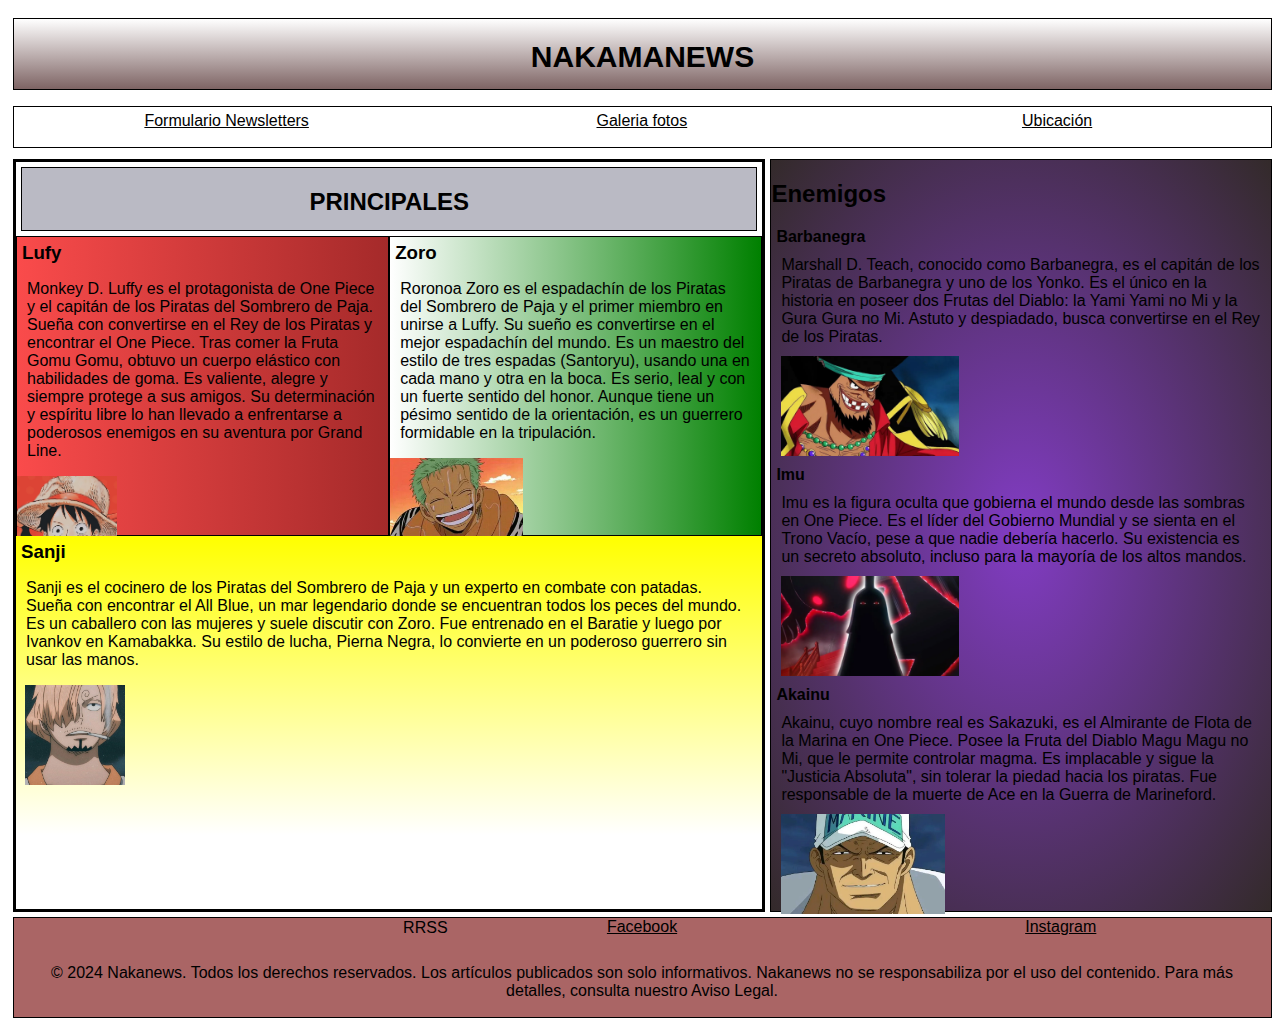
<file: index.html>
<!DOCTYPE html>
<html lang="es">
<head>
    <meta charset="UTF-8">
    <meta name="viewport" content="width=device-width, initial-scale=1.0">
    <link rel="stylesheet" href="./CSS/stilo_main.css">
    <title>Portada</title>
</head>
<body>
    <header>
        <div class="titulo_pagina">
            <h1>NakamaNews</h1>
        </div>
    </header>
    <nav>
        <!-- <div class="personajes">
            <div class="desplegable-personajes">
            <details>
                <summary>Personajes principales</summary>
                <div class="opciones-desplegable-personajes-principales">
                    <a title="lufy" href="#link-lufy">Lufy</a>
                    <a title="zoro" href="#link-zoro">zoro</a>
                    <a title="Sanji" href="#link-sanji">Sanji</a>
                </div>
            </details>
            </div> 
        </div> 
        <div class="enemigos">
            <details>
                <summary>Enemigos</summary>
                <div class="opciones-desplegable-enemigos">
                    <a title="barbanegra" href="#link-barbanegra"> Barbanegra</a>
                    <a title="Imu" href="#link-imu">Imu</a>
                    <a title="Akainu" href="#link-akainu">Akainu</a>
                </div>
            </details> -->
            <!-- todo el codigo anterior lo marco como un comentario , ya que he intentado hacer la página responsive pero me esta dando bastantes problemas a la hora de maquetar la web -->
        </div>
        <div class="formulario">
            <a href="./view/presupuesto.html">Formulario Newsletters</a>
        </div>
        <div class="galeria">
            <a href="./view/galeria.html">Galeria fotos</a>
        </div>
        <div class="ubiacion">
            <a href="./view/ubicacion.html">Ubicación</a>
        </div>
    </nav>
    <article>
        <div class="principales">
            <h2>PRINCIPALES</h2>
        </div>
        <div class="lufy">
            <div>
                <h3 id="link-lufy">Lufy</h3>
            </div>
            <div class="info-lufy">
                <p>Monkey D. Luffy es el protagonista de One Piece y el capitán de los Piratas del Sombrero de Paja. 
                    Sueña con convertirse en el Rey de los Piratas y encontrar el One Piece. Tras comer la Fruta Gomu Gomu, obtuvo un cuerpo 
                    elástico con habilidades de goma. Es valiente, alegre y siempre protege a sus amigos. Su determinación y espíritu libre lo han 
                    llevado a enfrentarse a poderosos enemigos en su aventura por Grand Line.</p>
            </div>
            <div class="foto-lufy">
                <img alt="fotolufy" src="IMAGENES/f29b158699cd084c52d47d1014b3d98f.webp">
            </div>
        </div>
        <div class="zoro">
            <div>
                <h3 id="link-zoro">Zoro</h3>
            </div>
            <div class="info-zoro">
                <p>Roronoa Zoro es el espadachín de los Piratas del Sombrero de Paja y el primer miembro en unirse a Luffy. 
                    Su sueño es convertirse en el mejor espadachín del mundo.
                    Es un maestro del estilo de tres espadas (Santoryu), usando una en cada mano y otra en la boca. 
                    Es serio, leal y con un fuerte sentido del honor. Aunque tiene un pésimo sentido de la orientación, es un guerrero formidable en la tripulación.
                </p>
            </div>
            <div class="foto-zoro">
                <img alt="fotozoro" src="IMAGENES/15fbccc0f4d3d4c3cd9e5b42c149e625.webp">
            </div>
        </div>
        <div class="sanji">
            <div>
                <h3 id="link-sanji">Sanji</h3>
            </div>
            <div class="info-sanji">
                <p>Sanji es el cocinero de los Piratas del Sombrero de Paja y un experto en combate con patadas.
                    Sueña con encontrar el All Blue, un mar legendario donde se encuentran todos los peces del mundo. Es un caballero con las mujeres y suele discutir con Zoro.
                    Fue entrenado en el Baratie y luego por Ivankov en Kamabakka. Su estilo de lucha, Pierna Negra, lo convierte en un poderoso guerrero sin usar las manos.</p>
            </div>
            <div class="foto-sanji">
                <img alt="fotosanji" src="IMAGENES/sanji.webp">
            </div>
        </div>
    </article>
    <aside>
        <div>
            <h2>Enemigos</h2>
        </div>
        <div>
            <h4 id="link-barbanegra">Barbanegra</h4>
        </div>
        <div>
            <p>Marshall D. Teach, conocido como Barbanegra, es el capitán de los Piratas de Barbanegra y uno de los Yonko. 
                Es el único en la historia en poseer dos Frutas del Diablo: la Yami Yami no Mi y la Gura Gura no Mi. 
                Astuto y despiadado, busca convertirse en el Rey de los Piratas.</p>
        </div>
        <div>
            <img alt="fotobarbanegra" src="IMAGENES/barbanegra.webp">
        </div>
        <div>
            <h4 id="link-imu">Imu</h4>
        </div>
        <div>
            <p>Imu es la figura oculta que gobierna el mundo desde las sombras en One Piece.
                Es el líder del Gobierno Mundial y se sienta en el Trono Vacío, pese a que nadie debería hacerlo. 
                Su existencia es un secreto absoluto, incluso para la mayoría de los altos mandos.</p>
        </div>
        <div>
            <img alt="fotoimu" src="IMAGENES/imu.webp">
        </div>
        <div>
            <h4 id="link-akainu">Akainu</h4>
        </div>
        <div>
            <p>Akainu, cuyo nombre real es Sakazuki, es el Almirante de Flota de la Marina en One Piece. Posee la Fruta del Diablo Magu Magu no Mi, que le permite controlar magma. 
                Es implacable y sigue la "Justicia Absoluta", sin tolerar la piedad hacia los piratas. 
                Fue responsable de la muerte de Ace en la Guerra de Marineford.</p>
        </div>
        <div>
            <img alt="fotoakainu" src="IMAGENES/akainu.webp">
        </div>
    </aside>
    <footer>
        <div class="rrss">
            <p>RRSS</p>
        </div>
        <div class="link-face">
            <a title="facebook" href="https://www.facebook.com/?locale=es_ES%2F" target="_blank">Facebook</a>  
        </div>
        <div class="link-insta">
            <a title="instagram" href="https://www.instagram.com/" target="_blank">Instagram</a>
        </div>
        <div class="info-footer">
            <p>© 2024 Nakanews. Todos los derechos reservados. 
                Los artículos publicados son solo informativos. 
                Nakanews no se responsabiliza por el uso del contenido. 
                Para más detalles, consulta nuestro Aviso Legal.</p>
        </div>
    </footer>
</body>
</html>
</file>
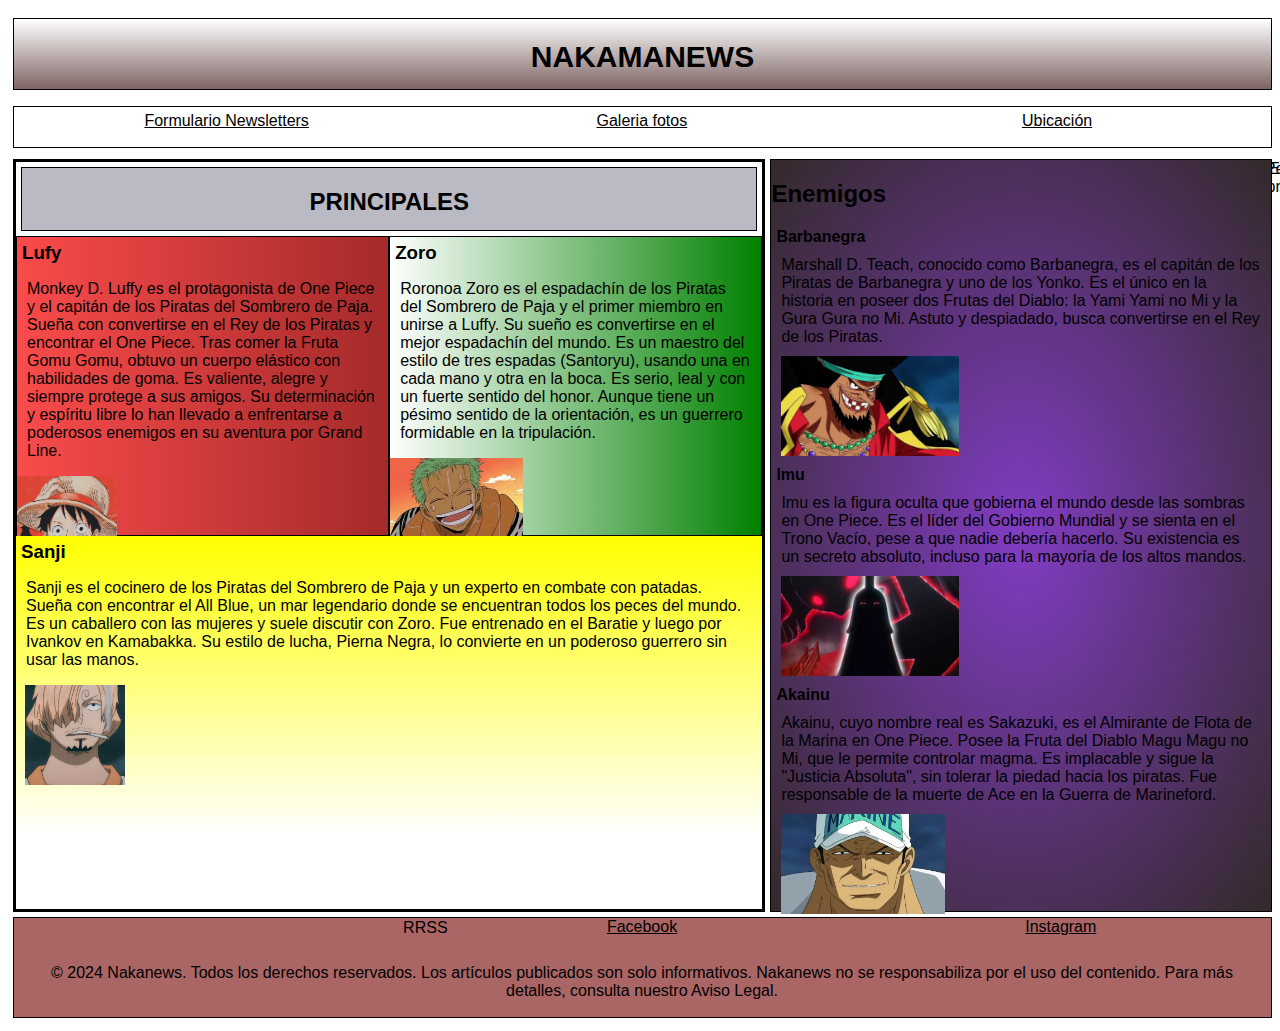
<file: view/index.html>
<!DOCTYPE html>
<html lang="es">
<head>
    <meta charset="UTF-8">
    <meta name="viewport" content="width=device-width, initial-scale=1.0">
    <link rel="stylesheet" href="/CSS/stilo_main.css">
    <title>Portada</title>
</head>
<body>
    <header>
        <div class="titulo_pagina">
            <h1>NakamaNews</h1>
        </div>
    </header>
    <nav>
        <div class="personajes">
            <div class="desplegable-personajes">
            <details>
                <summary>Personajes principales</summary>
                <div class="opciones-desplegable-personajes-principales">
                    <a title="lufy" href="#link-lufy">Lufy</a>
                    <a title="zoro" href="#link-zoro">zoro</a>
                    <a title="Sanji" href="#link-sanji">Sanji</a>
                </div>
            </details>
            </div> 
        </div> 
        <div class="enemigos">
            <details>
                <summary>Enemigos</summary>
                <div class="opciones-desplegable-enemigos">
                    <a title="barbanegra" href="#link-barbanegra"> Barbanegra</a>
                    <a title="Imu" href="#link-imu">Imu</a>
                    <a title="Akainu" href="#link-akainu">Akainu</a>
                </div>
            </details>
        </div>
        <div class="formulario">
            <a href="/view/presupuesto.html">Formulario Newsletters</a>
        </div>
        <div class="galeria">
            <a href="/view/galeria.html">Galeria fotos</a>
        </div>
        <div class="ubiacion">
            <a href="/view/ubicacion.html">Ubicación</a>
        </div>
    </nav>
    <article>
        <div class="principales">
            <h2>PRINCIPALES</h2>
        </div>
        <div class="lufy">
            <div>
                <h3 id="link-lufy">Lufy</h3>
            </div>
            <div class="info-lufy">
                <p>Monkey D. Luffy es el protagonista de One Piece y el capitán de los Piratas del Sombrero de Paja. 
                    Sueña con convertirse en el Rey de los Piratas y encontrar el One Piece. Tras comer la Fruta Gomu Gomu, obtuvo un cuerpo 
                    elástico con habilidades de goma. Es valiente, alegre y siempre protege a sus amigos. Su determinación y espíritu libre lo han 
                    llevado a enfrentarse a poderosos enemigos en su aventura por Grand Line.</p>
            </div>
            <div class="foto-lufy">
                <img alt="fotolufy" src="/IMAGENES/f29b158699cd084c52d47d1014b3d98f.webp">
            </div>
        </div>
        <div class="zoro">
            <div>
                <h3 id="link-zoro">Zoro</h3>
            </div>
            <div class="info-zoro">
                <p>Roronoa Zoro es el espadachín de los Piratas del Sombrero de Paja y el primer miembro en unirse a Luffy. 
                    Su sueño es convertirse en el mejor espadachín del mundo.
                    Es un maestro del estilo de tres espadas (Santoryu), usando una en cada mano y otra en la boca. 
                    Es serio, leal y con un fuerte sentido del honor. Aunque tiene un pésimo sentido de la orientación, es un guerrero formidable en la tripulación.
                </p>
            </div>
            <div class="foto-zoro">
                <img alt="fotozoro" src="/IMAGENES/15fbccc0f4d3d4c3cd9e5b42c149e625.webp">
            </div>
        </div>
        <div class="sanji">
            <div>
                <h3 id="link-sanji">Sanji</h3>
            </div>
            <div class="info-sanji">
                <p>Sanji es el cocinero de los Piratas del Sombrero de Paja y un experto en combate con patadas.
                    Sueña con encontrar el All Blue, un mar legendario donde se encuentran todos los peces del mundo. Es un caballero con las mujeres y suele discutir con Zoro.
                    Fue entrenado en el Baratie y luego por Ivankov en Kamabakka. Su estilo de lucha, Pierna Negra, lo convierte en un poderoso guerrero sin usar las manos.</p>
            </div>
            <div class="foto-sanji">
                <img alt="fotosanji" src="/IMAGENES/sanji.webp">
            </div>
        </div>
    </article>
    <aside>
        <div>
            <h2>Enemigos</h2>
        </div>
        <div>
            <h4 id="link-barbanegra">Barbanegra</h4>
        </div>
        <div>
            <p>Marshall D. Teach, conocido como Barbanegra, es el capitán de los Piratas de Barbanegra y uno de los Yonko. 
                Es el único en la historia en poseer dos Frutas del Diablo: la Yami Yami no Mi y la Gura Gura no Mi. 
                Astuto y despiadado, busca convertirse en el Rey de los Piratas.</p>
        </div>
        <div>
            <img alt="fotobarbanegra" src="/IMAGENES/barbanegra.webp">
        </div>
        <div>
            <h4 id="link-imu">Imu</h4>
        </div>
        <div>
            <p>Imu es la figura oculta que gobierna el mundo desde las sombras en One Piece.
                Es el líder del Gobierno Mundial y se sienta en el Trono Vacío, pese a que nadie debería hacerlo. 
                Su existencia es un secreto absoluto, incluso para la mayoría de los altos mandos.</p>
        </div>
        <div>
            <img alt="fotoimu" src="/IMAGENES/imu.webp">
        </div>
        <div>
            <h4 id="link-akainu">Akainu</h4>
        </div>
        <div>
            <p>Akainu, cuyo nombre real es Sakazuki, es el Almirante de Flota de la Marina en One Piece. Posee la Fruta del Diablo Magu Magu no Mi, que le permite controlar magma. 
                Es implacable y sigue la "Justicia Absoluta", sin tolerar la piedad hacia los piratas. 
                Fue responsable de la muerte de Ace en la Guerra de Marineford.</p>
        </div>
        <div>
            <img alt="fotoakainu" src="/IMAGENES/akainu.webp">
        </div>
    </aside>
    <footer>
        <div class="rrss">
            <p>RRSS</p>
        </div>
        <div class="link-face">
            <a title="facebook" href="">Facebook</a>  
        </div>
        <div class="link-insta">
            <a title="instagram" href="">Instagram</a>
        </div>
        <div class="info-footer">
            <p>© 2024 Nakanews. Todos los derechos reservados. 
                Los artículos publicados son solo informativos. 
                Nakanews no se responsabiliza por el uso del contenido. 
                Para más detalles, consulta nuestro Aviso Legal.</p>
        </div>
    </footer>
</body>
</html>
</file>
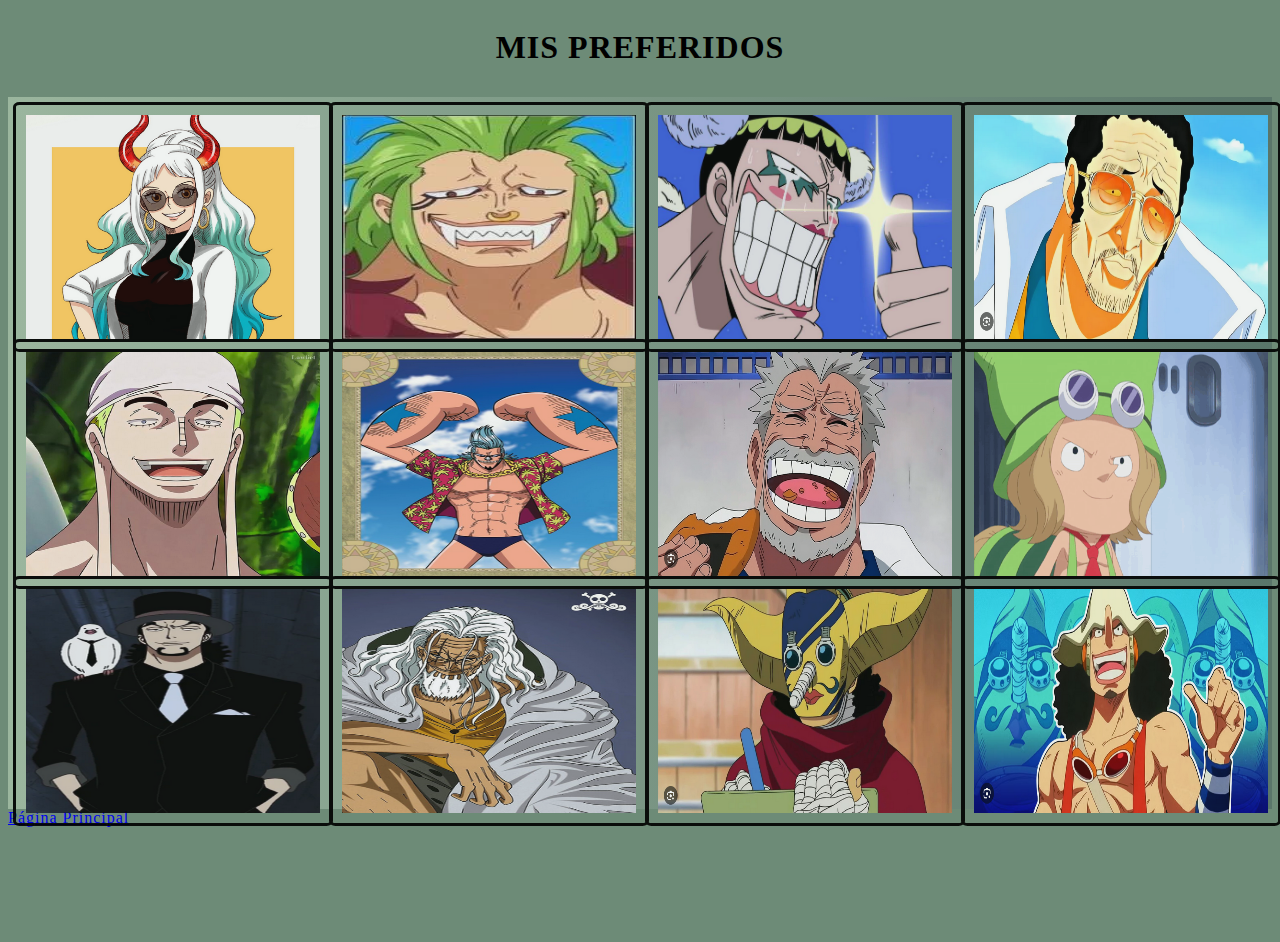
<file: HTML/galeria.html>
<!DOCTYPE html>
<html lang="en">
<head>
    <meta charset="UTF-8">
    <meta name="viewport" content="width=device-width, initial-scale=1.0">
    <title>Galería</title>
    <link rel="stylesheet" href="/CSS/stilo_galeria.css">
</head>
<body>
    <header>
        <h1>MIS PREFERIDOS</h1>
    </header>
    <main>
            <div class="foto1">
                <img src="/IMAGENES/foto-galeria-yamato.png">
            </div>
            <div class="foto2">
                <img src="/IMAGENES/foto-galeria-bartolomeo.png">
            </div>
            <div class="foto3">
                <img src="/IMAGENES/foto-galeria-bon.png">
            </div>
            <div class="foto4">
                <img src="/IMAGENES/foto-galeria-borsalino.png">
            </div>
            <div class="foto5">
                <img src="/IMAGENES/foto-galeria-enel.png">
            </div>
            <div class="foto6">
                <img src="/IMAGENES/foto-galeria-franky.png">
            </div>
            <div class="foto7">
                <img src="/IMAGENES/foto-galeria-garp.png">
            </div>
            <div class="foto8">
                <img src="/IMAGENES/foto-galeria-leo.png">
            </div>
            <div class="foto9">
                <img src="/IMAGENES/foto-galeria-rob.png">
            </div>
            <div class="foto10">
                <img src="/IMAGENES/foto-galeria-silver.png">
            </div>
            <div class="foto11">
                <img src="/IMAGENES/foto-galeria-soge.png">
            </div>
            <div class="foto12">
                <img src="/IMAGENES/foto-galeria-usopp.png">
            </div>
    </main>
    <aside>
        <a href="/HTML/index.html">Página Principal</a>
    </aside>
</body>
</html>
</file>
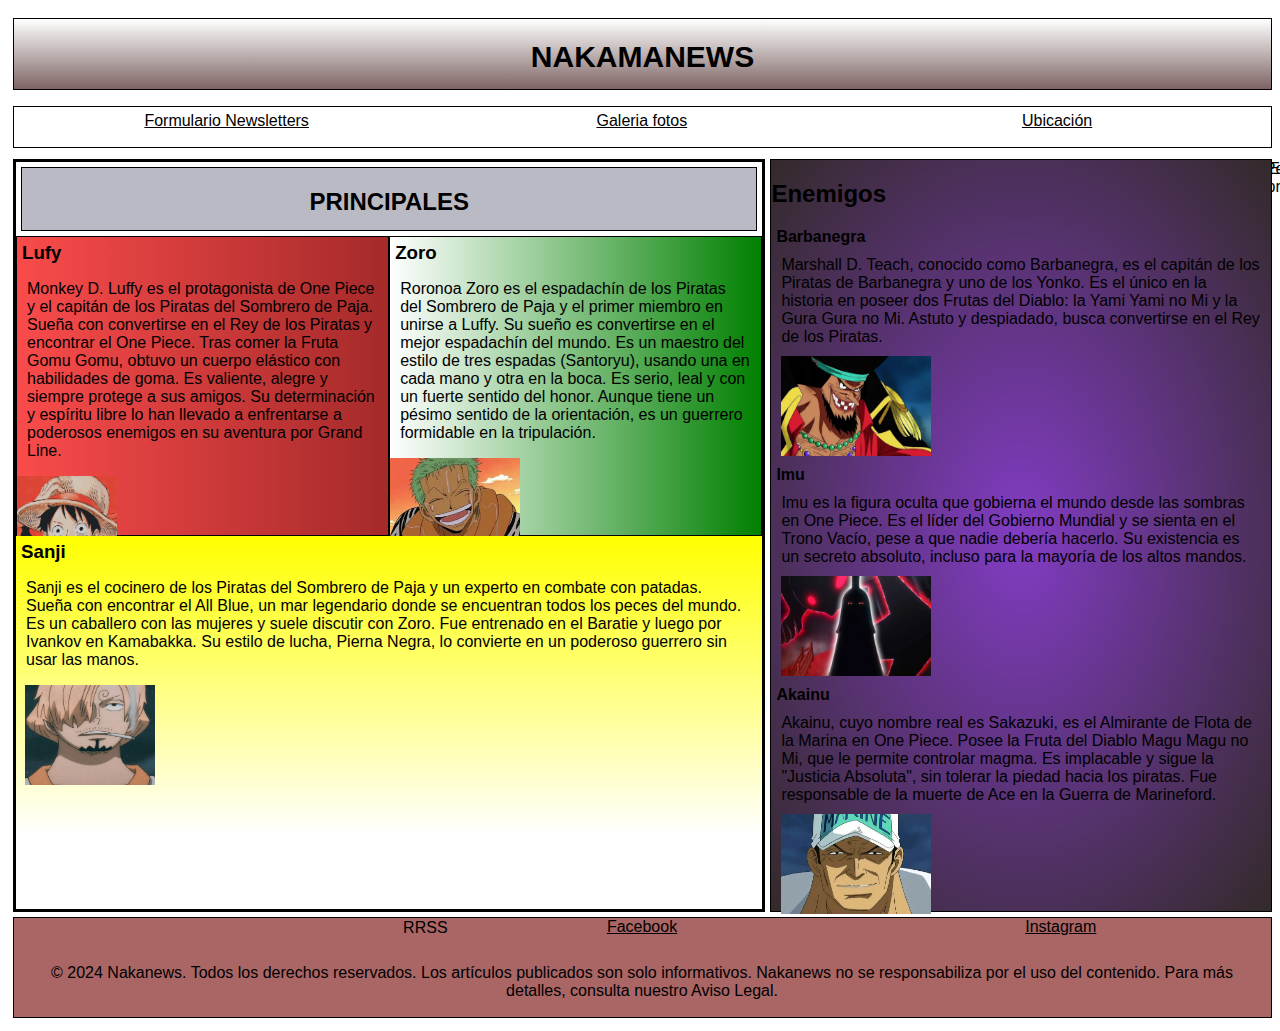
<file: HTML/main.html>
<!DOCTYPE html>
<html lang="es">
<head>
    <meta charset="UTF-8">
    <meta name="viewport" content="width=device-width, initial-scale=1.0">
    <link rel="stylesheet" href="/CSS/stilo_main.css">
    <title>Portada</title>
</head>
<body>
    <header>
        <div class="titulo_pagina">
            <h1>NakamaNews</h1>
        </div>
    </header>
    <nav>
        <div class="personajes">
            <div class="desplegable-personajes">
            <details>
                <summary>Personajes principales</summary>
                <div class="opciones-desplegable-personajes-principales">
                    <a title="lufy" href="#link-lufy">Lufy</a>
                    <a title="zoro" href="#link-zoro">zoro</a>
                    <a title="Sanji" href="#link-sanji">Sanji</a>
                </div>
            </details>
            </div> 
        </div> 
        <div class="enemigos">
            <details>
                <summary>Enemigos</summary>
                <div class="opciones-desplegable-enemigos">
                    <a title="barbanegra" href="#link-barbanegra"> Barbanegra</a>
                    <a title="Imu" href="#link-imu">Imu</a>
                    <a title="Akainu" href="#link-akainu">Akainu</a>
                </div>
            </details>
        </div>
        <div class="formulario">
            <a href="/HTML/presupuesto.html">Formulario Newsletters</a>
        </div>
        <div class="galeria">
            <a href="/HTML/galeria.html">Galeria fotos</a>
        </div>
        <div class="ubiacion">
            <a href="/HTML/ubicacion.html">Ubicación</a>
        </div>
    </nav>
    <article>
        <div class="principales">
            <h2>PRINCIPALES</h2>
        </div>
        <div class="lufy">
            <div>
                <h3 id="link-lufy">Lufy</h3>
            </div>
            <div class="info-lufy">
                <p>Monkey D. Luffy es el protagonista de One Piece y el capitán de los Piratas del Sombrero de Paja. 
                    Sueña con convertirse en el Rey de los Piratas y encontrar el One Piece. Tras comer la Fruta Gomu Gomu, obtuvo un cuerpo 
                    elástico con habilidades de goma. Es valiente, alegre y siempre protege a sus amigos. Su determinación y espíritu libre lo han 
                    llevado a enfrentarse a poderosos enemigos en su aventura por Grand Line.</p>
            </div>
            <div class="foto-lufy">
                <img title="fotolufy" src="/IMAGENES/f29b158699cd084c52d47d1014b3d98f.webp" width="100px">
            </div>
        </div>
        <div class="zoro">
            <div>
                <h3 id="link-zoro">Zoro</h3>
            </div>
            <div class="info-zoro">
                <p>Roronoa Zoro es el espadachín de los Piratas del Sombrero de Paja y el primer miembro en unirse a Luffy. 
                    Su sueño es convertirse en el mejor espadachín del mundo.
                    Es un maestro del estilo de tres espadas (Santoryu), usando una en cada mano y otra en la boca. 
                    Es serio, leal y con un fuerte sentido del honor. Aunque tiene un pésimo sentido de la orientación, es un guerrero formidable en la tripulación.
                </p>
            </div>
            <div class="foto-zoro">
                <img title="fotozoro" src="/IMAGENES/15fbccc0f4d3d4c3cd9e5b42c149e625.webp" width="130px">
            </div>
        </div>
        <div class="sanji">
            <div>
                <h3 id="link-sanji">Sanji</h3>
            </div>
            <div class="info-sanji">
                <p>Sanji es el cocinero de los Piratas del Sombrero de Paja y un experto en combate con patadas.
                    Sueña con encontrar el All Blue, un mar legendario donde se encuentran todos los peces del mundo. Es un caballero con las mujeres y suele discutir con Zoro.
                    Fue entrenado en el Baratie y luego por Ivankov en Kamabakka. Su estilo de lucha, Pierna Negra, lo convierte en un poderoso guerrero sin usar las manos.</p>
            </div>
            <div class="foto-sanji">
                <img title="fotosanji" src="/IMAGENES/sanji.webp" width="130px">
            </div>
        </div>
    </article>
    <aside>
        <div>
            <h2>Enemigos</h2>
        </div>
        <div>
            <h4 id="link-barbanegra">Barbanegra</h4>
        </div>
        <div>
            <p>Marshall D. Teach, conocido como Barbanegra, es el capitán de los Piratas de Barbanegra y uno de los Yonko. 
                Es el único en la historia en poseer dos Frutas del Diablo: la Yami Yami no Mi y la Gura Gura no Mi. 
                Astuto y despiadado, busca convertirse en el Rey de los Piratas.</p>
        </div>
        <div>
            <img title="fotobarbanegra" src="/IMAGENES/barbanegra.webp" width="150">
        </div>
        <div>
            <h4 id="link-imu">Imu</h4>
        </div>
        <div>
            <p>Imu es la figura oculta que gobierna el mundo desde las sombras en One Piece.
                Es el líder del Gobierno Mundial y se sienta en el Trono Vacío, pese a que nadie debería hacerlo. 
                Su existencia es un secreto absoluto, incluso para la mayoría de los altos mandos.</p>
        </div>
        <div>
            <img title="fotoimu" src="/IMAGENES/imu.webp" width="150px">
        </div>
        <div>
            <h4 id="link-akainu">Akainu</h4>
        </div>
        <div>
            <p>Akainu, cuyo nombre real es Sakazuki, es el Almirante de Flota de la Marina en One Piece. Posee la Fruta del Diablo Magu Magu no Mi, que le permite controlar magma. 
                Es implacable y sigue la "Justicia Absoluta", sin tolerar la piedad hacia los piratas. 
                Fue responsable de la muerte de Ace en la Guerra de Marineford.</p>
        </div>
        <div>
            <img title="fotoakainu" src="/IMAGENES/akainu.webp" width="150px">
        </div>
    </aside>
    <footer>
        <div class="rrss">
            <p>RRSS</p>
        </div>
        <div class="link-face">
            <a title="facebook" href="">Facebook</a>  
        </div>
        <div class="link-insta">
            <a title="instagram" href="">Instagram</a>
        </div>
        <div class="info-footer">
            <p>© 2024 Nakanews. Todos los derechos reservados. 
                Los artículos publicados son solo informativos. 
                Nakanews no se responsabiliza por el uso del contenido. 
                Para más detalles, consulta nuestro Aviso Legal.</p>
        </div>
    </footer>
</body>
</html>
</file>
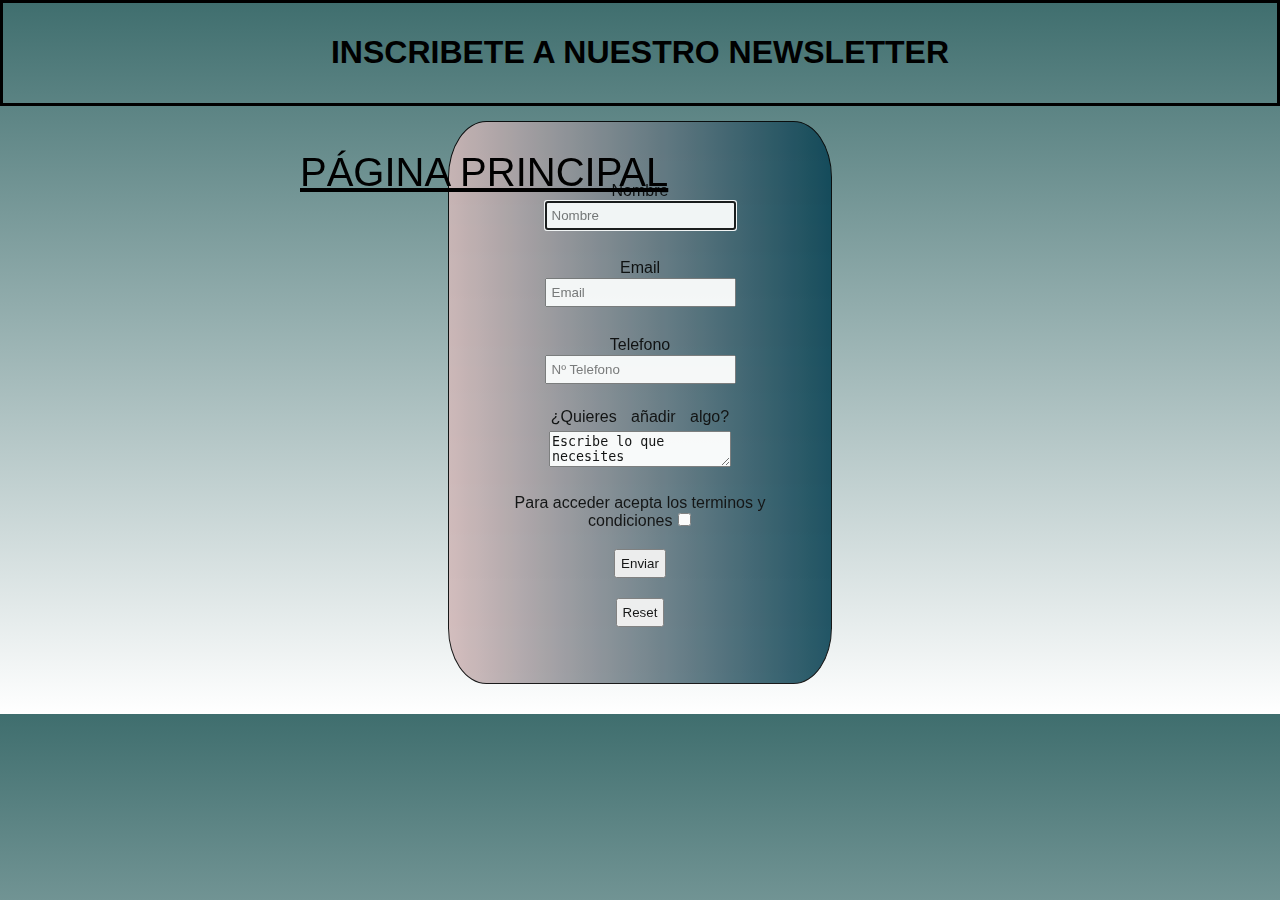
<file: HTML/presupuesto.html>
<!DOCTYPE html>
<html lang="es">
<head>
    <meta charset="UTF-8">
    <meta name="viewport" content="width=device-width, initial-scale=1.0">
    <link rel="stylesheet" href="/CSS/stilo_presupuesto.css">
    <title>presupuestos</title>
</head>
<body>
    <header>
        <div class="titulo">
            <h1>Inscribete a nuestro newsletter</h1>
        </div>
    </header>
    <main>
        <div class="formulario-datos">
            <form>
                <div class="nombre">
                    <label>Nombre</label>
                    <br>
                    <input type="text" placeholder="Nombre" required autofocus>
                    <br><br>
                </div>
                <div class="email">
                    <label>Email</label>
                    <br>
                    <input type="email" placeholder="Email" required>
                    <br><br>
                </div>
                <div class="telefono">
                    <label> Telefono</label>
                    <br>
                    <input type="tel" maxlength="9" placeholder="Nº Telefono">
                    <br><br>
                </div>
                <div class="more-info">
                    <label>¿Quieres añadir algo?</label>
                <br>
                    <textarea>Escribe lo que necesites</textarea>
                    <br><br>
                </div>
                <div class="terminos-condiciones">
                    <label>Para acceder acepta los terminos y condiciones</label>
                    <input type="checkbox">
                    <br><br>
                </div>
                <div class="opciones">
                    <div class="enviar">
                    <input type="submit" value="Enviar">
                    </div>
                <br>
                    <div class="reset">
                    <input type="reset">
                    </div>
                </div> 
                </form>
        </div>
    </main>
    <aside>
        <a href="/HTML/index.html">Página Principal</a>
    </aside>
</body>
</html>
</file>
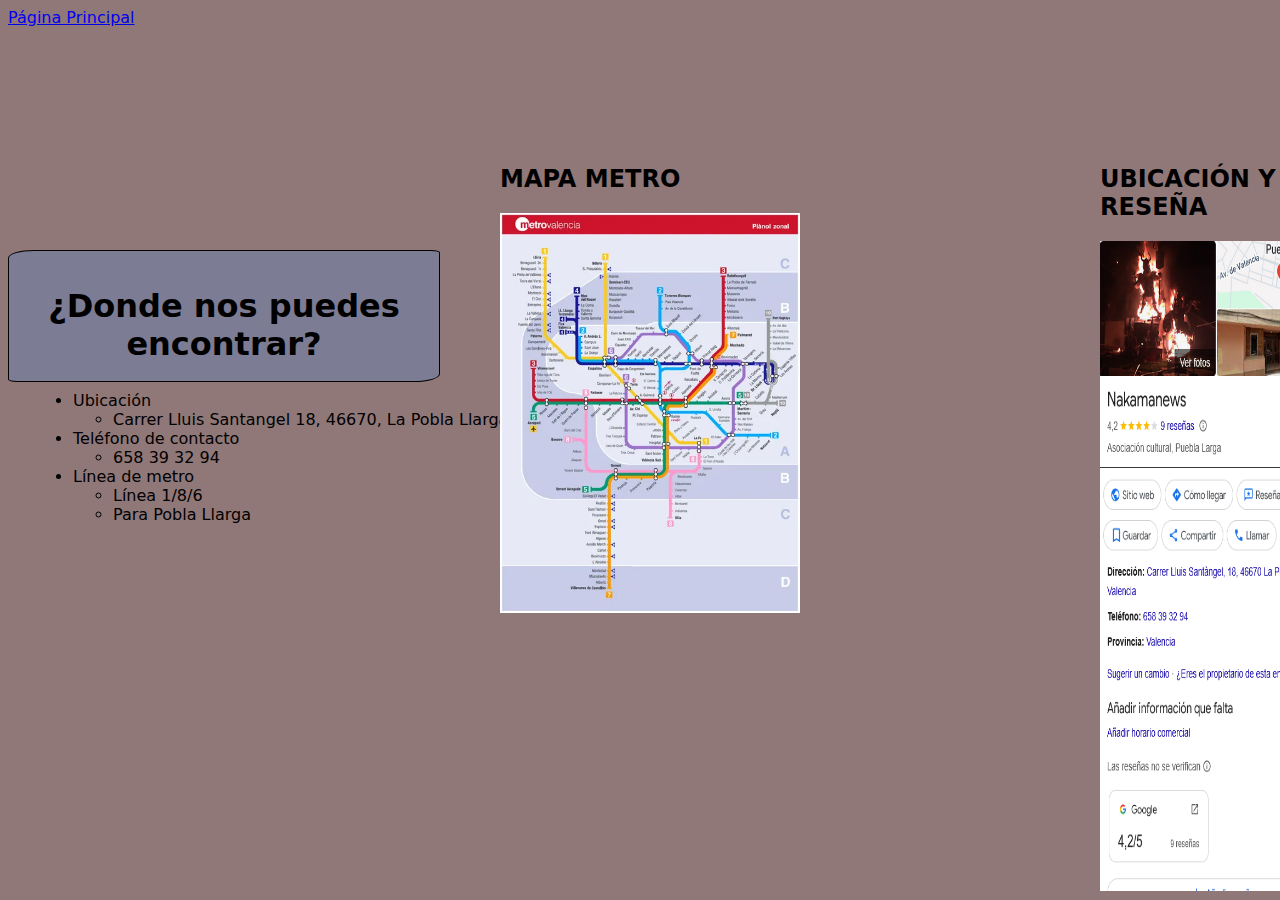
<file: HTML/ubicacion.html>
<!DOCTYPE html>
<html lang="en">
<head>
    <meta charset="UTF-8">
    <meta name="viewport" content="width=device-width, initial-scale=1.0">
    <title>ubicacion</title>
    <link rel="stylesheet" href="/CSS/stilo_ubicacion.css">
</head>
<body>
  <header>
    <h1>¿Donde nos puedes encontrar?</h1>
  </header>  
  <main>
    <ul>
      <li>Ubicación
        <ul>
          <li>Carrer Lluis Santangel 18, 46670, La Pobla Llarga</li>
        </ul>
      </li>
      <li>Teléfono de contacto
        <ul>
          <li>658 39 32 94</li>
        </ul>
      </li>
      <li>Línea de metro
        <ul>
          <li>Línea 1/8/6</li>
          <li>Para Pobla Llarga</li>
        </ul>
      </li>
    </ul>
    
  </main>
  <section>
    <h2>Ubicación y reseña</h2>
    <img src="/IMAGENES/Screenshot 2025-03-27 at 18-16-49 falla el castell - Buscar con Google.png" height="650px">
  </section>
  <article>
      <a href="/HTML/index.html">Página Principal</a>
  </article>
  <aside>
    <h2>Mapa Metro</h2>
    <img src="/IMAGENES/Futuroplanodemetrovalenciav8.webp">
  </aside>
</body>
</html>
</file>
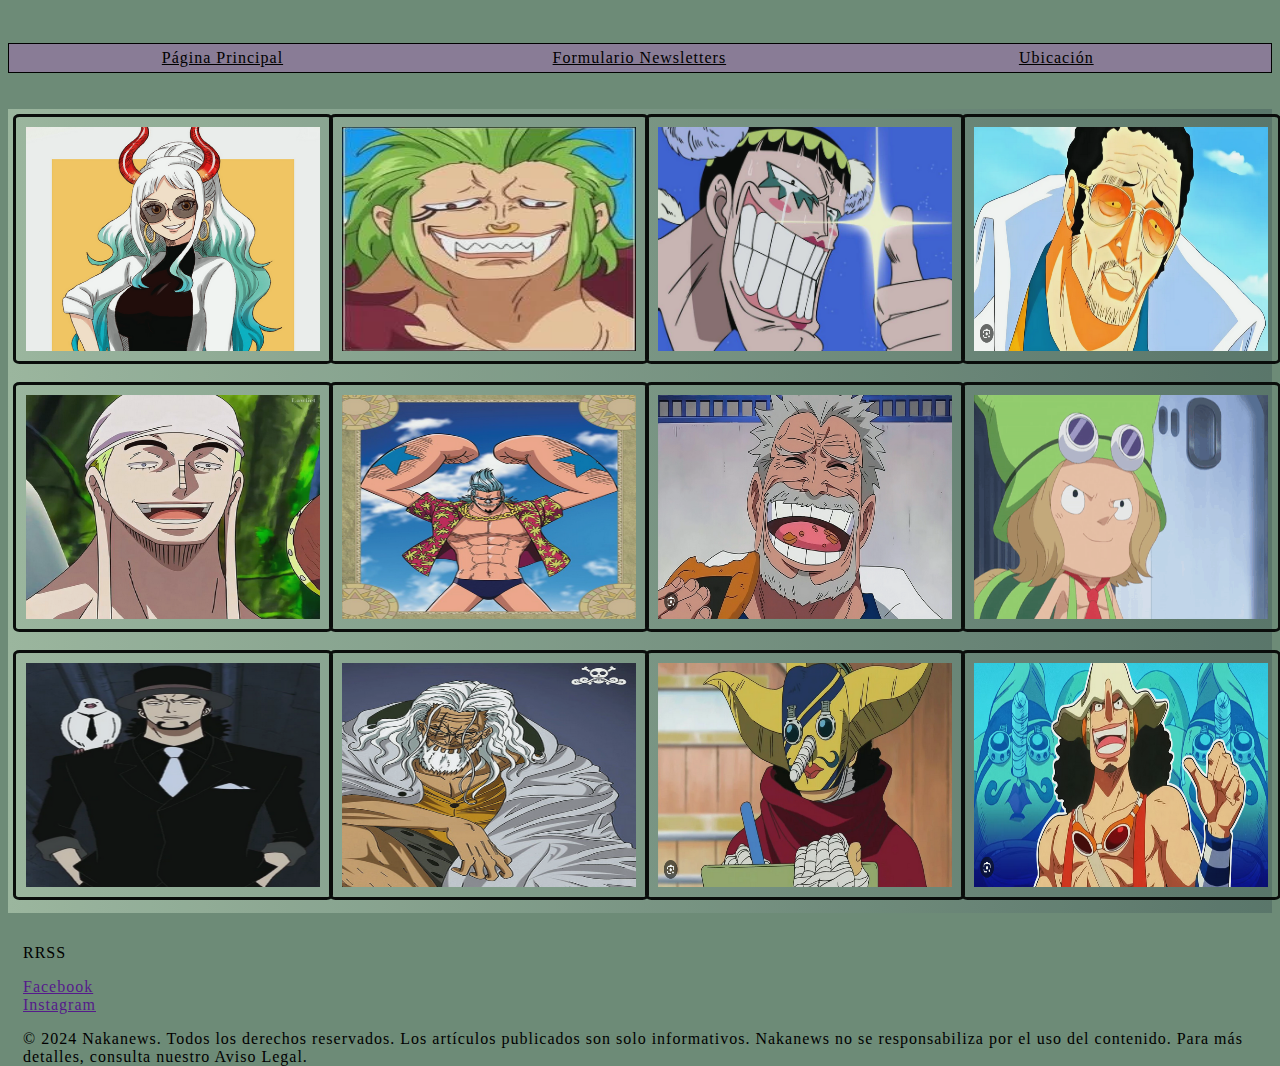
<file: view/galeria.html>
<!DOCTYPE html>
<html lang="en">
<head>
    <meta charset="UTF-8">
    <meta name="viewport" content="width=device-width, initial-scale=1.0">
    <title>Galería</title>
    <link rel="stylesheet" href="../CSS/stilo_galeria.css">
</head>
<body>
    <header>
        <!-- <h1>MIS PREFERIDOS</h1> -->
    </header>
    <nav>
        <div class="main">
            <a href="../index.html">Página Principal</a>
        </div>
        <div class="formulario">
            <a href="presupuesto.html">Formulario Newsletters</a>
        </div>
        <div class="ubiacion">
            <a href="ubicacion.html">Ubicación</a>
        </div>
    </nav>
    <main>
            <div class="foto1">
                <img alt="fotos_cuadricula" src="../IMAGENES/foto-galeria-yamato.png">
            </div>
            <div class="foto2">
                <img  alt="fotos_cuadricula" src="../IMAGENES/foto-galeria-bartolomeo.png">
            </div>
            <div class="foto3">
                <img  alt="fotos_cuadricula" src="../IMAGENES/foto-galeria-bon.png">
            </div>
            <div class="foto4">
                <img alt="fotos_cuadricula" src="../IMAGENES/foto-galeria-borsalino.png">
            </div>
            <div class="foto5">
                <img alt="fotos_cuadricula" src="../IMAGENES/foto-galeria-enel.png">
            </div>
            <div class="foto6">
                <img alt="fotos_cuadricula" src="../IMAGENES/foto-galeria-franky.png">
            </div>
            <div class="foto7">
                <img alt="fotos_cuadricula" src="../IMAGENES/foto-galeria-garp.png">
            </div>
            <div class="foto8">
                <img alt="fotos_cuadricula" src="../IMAGENES/foto-galeria-leo.png">
            </div>
            <div class="foto9">
                <img alt="fotos_cuadricula" src="../IMAGENES/foto-galeria-rob.png">
            </div>
            <div class="foto10">
                <img alt="fotos_cuadricula" src="../IMAGENES/foto-galeria-silver.png">
            </div>
            <div class="foto11">
                <img alt="fotos_cuadricula" src="../IMAGENES/foto-galeria-soge.png">
            </div>
            <div class="foto12">
                <img alt="fotos_cuadricula" src="../IMAGENES/foto-galeria-usopp.png">
            </div>
    </main>
    <footer>
        <div class="rrss">
            <p>RRSS</p>
        </div>
        <div class="link-face">
            <a title="facebook" href="">Facebook</a>  
        </div>
        <div class="link-insta">
            <a title="instagram" href="">Instagram</a>
        </div>
        <div class="info-footer">
            <p>© 2024 Nakanews. Todos los derechos reservados. 
                Los artículos publicados son solo informativos. 
                Nakanews no se responsabiliza por el uso del contenido. 
                Para más detalles, consulta nuestro Aviso Legal.</p>
        </div>
    </footer>
</body>
</html>
</file>
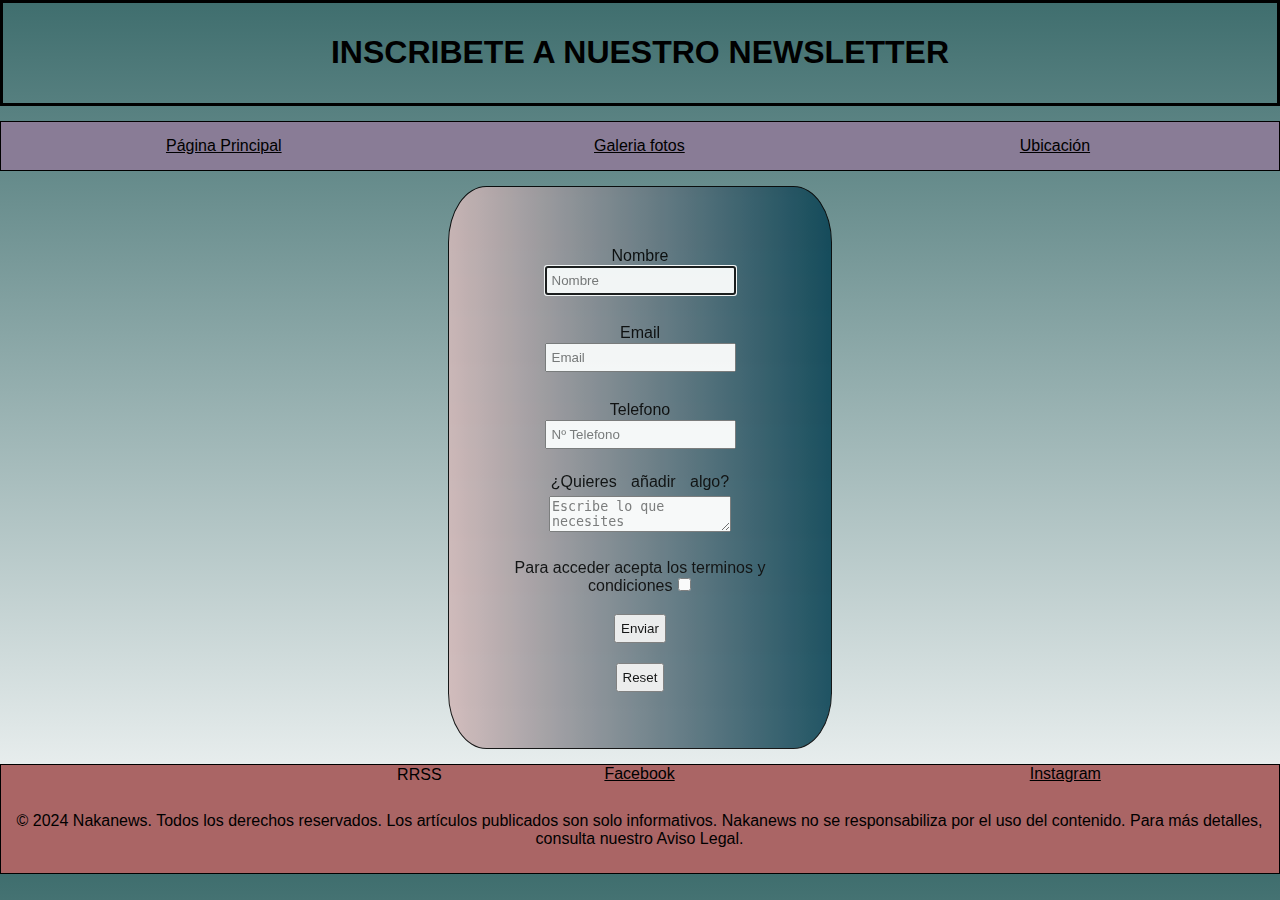
<file: view/presupuesto.html>
<!DOCTYPE html>
<html lang="es">
<head>
    <meta charset="UTF-8">
    <meta name="viewport" content="width=device-width, initial-scale=1.0">
    <link rel="stylesheet" href="../CSS/stilo_presupuesto.css">
    <title>presupuestos</title>
</head>
<body>
    <header>
        <div class="titulo">
            <h1>Inscribete a nuestro newsletter</h1>
        </div>
    </header>
    <nav>
        <div class="main">
            <a href="../index.html">Página Principal</a>
        </div>
        <div class="galeria">
            <a href="galeria.html">Galeria fotos</a>
        </div>
        <div class="ubiacion">
            <a href="ubicacion.html">Ubicación</a>
        </div>
    </nav>
    <main>
        <div class="formulario-datos">
            <form>
                <div class="nombre">
                    <label>Nombre</label>
                    <br>
                    <input type="text" placeholder="Nombre" required autofocus>
                    <br><br>
                </div>
                <div class="email">
                    <label>Email</label>
                    <br>
                    <input type="email" placeholder="Email" required>
                    <br><br>
                </div>
                <div class="telefono">
                    <label> Telefono</label>
                    <br>
                    <input type="number" maxlength="9" placeholder="Nº Telefono">
                    <br><br>
                </div>
                <div class="more-info">
                    <label>¿Quieres añadir algo?</label>
                <br>
                    <textarea placeholder="Escribe lo que necesites"></textarea>
                    <br><br>
                </div>
                <div class="terminos-condiciones">
                    <label>Para acceder acepta los terminos y condiciones</label>
                    <input type="checkbox" required>
                    <br><br>
                </div>
                <div class="opciones">
                    <div class="enviar">
                    <input type="submit" value="Enviar">
                    </div>
                <br>
                    <div class="reset">
                    <input type="reset">
                    </div>
                </div> 
                </form>
        </div>
    </main>
    <footer>
        <div class="rrss">
            <p>RRSS</p>
        </div>
        <div class="link-face">
            <a title="facebook" href="https://www.facebook.com/?locale=es_ES%2F" target="_blank">Facebook</a>  
        </div>
        <div class="link-insta">
            <a title="instagram" href="https://www.instagram.com/" target="_blank">Instagram</a>
        </div>
        <div class="info-footer">
            <p>© 2024 Nakanews. Todos los derechos reservados. 
                Los artículos publicados son solo informativos. 
                Nakanews no se responsabiliza por el uso del contenido. 
                Para más detalles, consulta nuestro Aviso Legal.</p>
        </div>
    </footer>
</body>
</html>
</file>
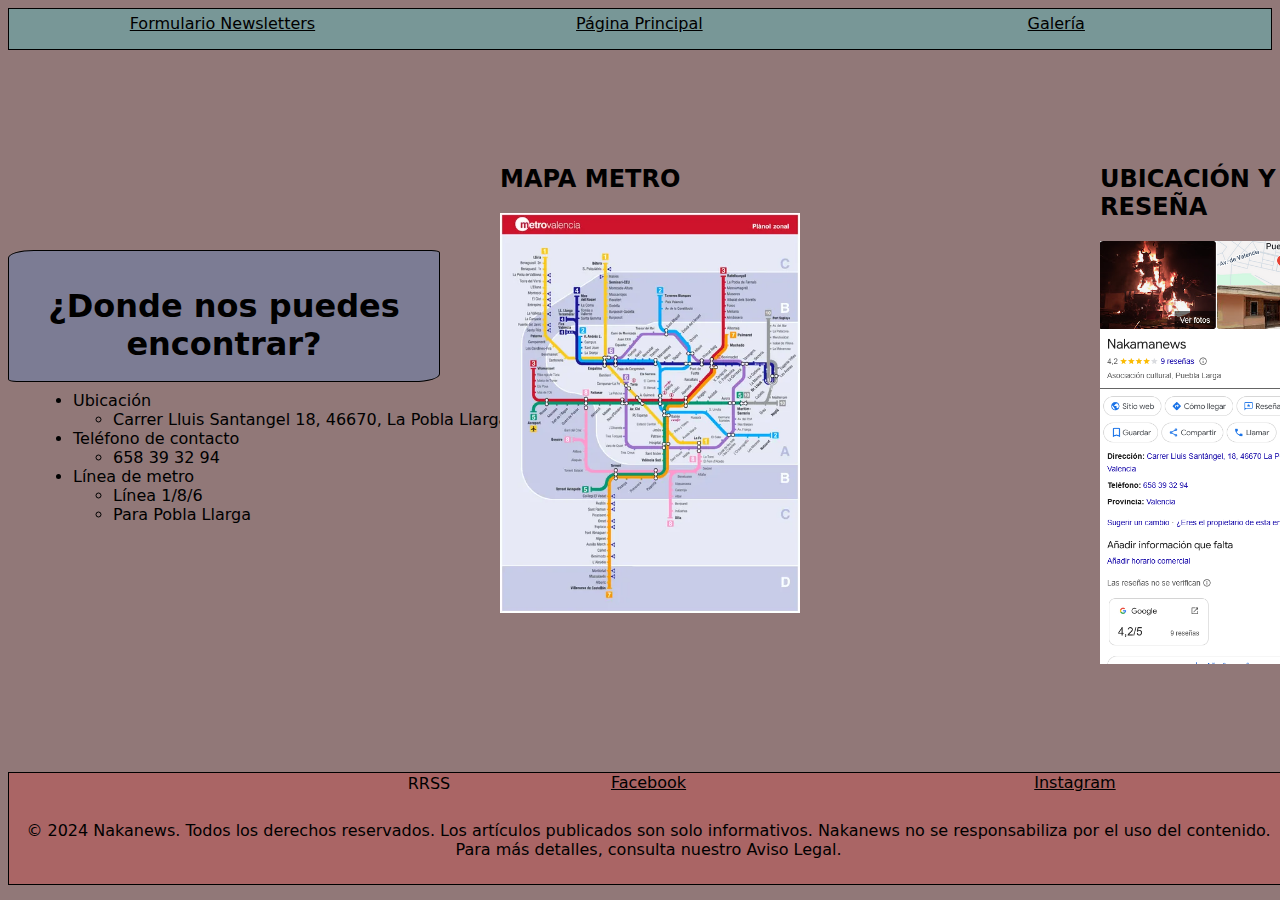
<file: view/ubicacion.html>
<!DOCTYPE html>
<html lang="en">
<head>
    <meta charset="UTF-8">
    <meta name="viewport" content="width=device-width, initial-scale=1.0">
    <title>ubicacion</title>
    <link rel="stylesheet" href="../CSS/stilo_ubicacion.css">
</head>
<body>
  <header>
    <h1>¿Donde nos puedes encontrar?</h1>
  </header>
  <nav>
    <div class="main">
        <a href="../index.html">Página Principal</a>
    </div>
    <div class="formulario">
        <a href="presupuesto.html">Formulario Newsletters</a>
    </div>
    <div class="ubiacion">
        <a href="galeria.html">Galería</a>
    </div>
  </nav>  
  <main>
    <ul>
      <li>Ubicación
        <ul>
          <li>Carrer Lluis Santangel 18, 46670, La Pobla Llarga</li>
        </ul>
      </li>
      <li>Teléfono de contacto
        <ul>
          <li>658 39 32 94</li>
        </ul>
      </li>
      <li>Línea de metro
        <ul>
          <li>Línea 1/8/6</li>
          <li>Para Pobla Llarga</li>
        </ul>
      </li>
    </ul>
    
  </main>
  <section>
    <h2>Ubicación y reseña</h2>
    <img alt="ubicacion" src="../IMAGENES/Screenshot 2025-03-27 at 18-16-49 falla el castell - Buscar con Google.png" >
  </section>
  <aside>
    <h2>Mapa Metro</h2>
    <img src="../IMAGENES/Futuroplanodemetrovalenciav8.webp">
  </aside>
  <footer>
    <div class="rrss">
        <p>RRSS</p>
    </div>
    <div class="link-face">
        <a title="facebook" href="https://www.facebook.com/?locale=es_ES%2F" target="_blank">Facebook</a>  
    </div>
    <div class="link-insta">
        <a title="instagram" href="https://www.instagram.com/" target="_blank">Instagram</a>
    </div>
    <div class="info-footer">
        <p>© 2024 Nakanews. Todos los derechos reservados. 
            Los artículos publicados son solo informativos. 
            Nakanews no se responsabiliza por el uso del contenido. 
            Para más detalles, consulta nuestro Aviso Legal.</p>
    </div>
</footer>
</body>
</html>
</file>
<file: CSS/stilo_main.css>
body{
    display: grid;
    grid-template-columns: 60% 40%;
    grid-template-rows: auto auto 75% 10%;
    grid-template-areas: 
        "my-header my-header"
        "my-nav my-nav"
        "my-article my-aside"
        "my-footer my-footer";
    gap: 5px;
    padding: 5px;
    font-family:'Gill Sans', 'Gill Sans MT', Calibri, 'Trebuchet MS', sans-serif
}

header{
    grid-area: my-header;
    border: 1px solid black;
    font-size: 15px;
    text-align: center;
    text-transform: uppercase;
    margin-top: auto;
    margin-bottom: auto;
    background:repeating-linear-gradient(rgb(255, 255, 255),rgb(126, 100, 100));
    height: 70px;
}

nav{
    grid-area: my-nav;
    display: grid;
    /* grid-template-columns: 20% 20% 20% 20% 20%;
    grid-template-rows: 100%;
    grid-template-areas: 
        "my-personajes my-enemigos my-formulario my-galeria my-ubicacion"; */
        grid-template-columns: 33.3% 33.3% 33.3%;
        grid-template-rows: 100%;
        grid-template-areas: 
            "my-formulario my-galeria my-ubicacion";
    padding: 5px;
    margin-top: auto;
    margin-bottom: auto;
    text-align: center;
    border: 1px solid black;
    height: 30px;
}

    nav summary:hover{
        background-color: rgb(62, 170, 111);
        text-transform: uppercase;
    }

    nav a:hover{
        background-color: rgb(131, 55, 19);
        text-transform: uppercase;
    }

        .personajes{
            grid-area: my-personajes;
        }

        .opciones-desplegable-personajes-principales a{
            border: 1px solid rgb(16, 73, 75);
            display: flex;
            flex-direction: column;
            padding: 5px;
            margin: 3px;
            font-size: medium;
            color: black;
        }

        .opciones-desplegable-personajes-principales a:hover{
            background-color: rgb(53, 116, 116);
            text-transform: uppercase;
        }

        .enemigos{
            grid-area: my-enemigos;
        }

        .opciones-desplegable-enemigos a{
            border: 1px solid black;
            display: flex;
            flex-direction: column;
            padding: 5px;
            margin: 3px;
            font-size: medium;
            color: black;
        }

        .opciones-desplegable-enemigos a:hover{
            background-color: rgb(53, 116, 116);
            text-transform: uppercase;
        }

        .formulario{
            grid-area: my-formulario;
        }

        .formulario a{
            color: black;
        }

        .galeria{
            grid-area: my-galeria;
        }

        .galeria a{
            color: black;
        }

        .ubiacion{
            grid-area: my-ubicacion;
        }

        .ubiacion a{
            color: black;
        }

article{
    grid-area: my-article;
    border: 3px solid black;
    display: grid;
    grid-template-columns: 50% 50%;
    grid-template-rows: 10% 40% 40%;
    grid-template-areas: 
        "my-principales my-principales"
        "my-lufy my-zoro"
        "my-sanji my-sanji";
    
}

    img{
        height: 100px;
        display: flex;
        position: static;
    }

    article h3{
        margin: 5px;
    }

        .principales{
            margin: 5px;
            grid-area: my-principales;
            background:rgb(186, 186, 196);
            border: 1px solid black;
            text-align: center;
        }

        .lufy{
            grid-area: my-lufy;
            border: 1px solid black;
            background:linear-gradient(to right, rgb(250, 75, 75),brown);
        }
        
            .info-lufy{
                margin: 10px;
            }
            
            .foto-lufy{
                display: flex;
                /* position: absolute; */
                left: 30px;
            }
            
        .zoro{
            grid-area: my-zoro;
            background:linear-gradient(to left,green, white);
            border: 1px solid black;
        }
        
            .info-zoro{
                margin: 10px;
            }
            
            .foto-zoro{
                display: flex;
                /* position: absolute; */
                left: 590px;
            }

        .sanji{
            grid-area: my-sanji;
            background:linear-gradient(yellow,white);
        }
        
            .info-sanji{
                margin: 10px;
                margin-bottom: 0;
                padding-bottom: 0;
            }
            
            .foto-sanji{
                display: flex;
                position: absolute;
                left: 25px;
            }

aside{
    grid-area: my-aside;
    background:radial-gradient(rgb(130, 60, 196),rgb(51, 42, 42));
    border: 1px solid black;
    
}

    aside p{
        margin: 10px;
        }

    aside img{
        margin:10px;
    }

    aside h4{
        margin: 5px;
    }

footer{
    grid-area: my-footer;
    background-color: rgb(170, 101, 101);
    border: 1px solid black;
    display: grid;
    grid-template-columns: 33.3% 33.33% 33.3%;
    grid-template-rows: 20% 90%;
    grid-template-areas: 
        "my-rrss my-face my-insta"
        "my-info-footer my-info-footer my-info-footer"
}

    .rrss{
        grid-area: my-rrss;
        text-align: right;
        margin: -15px;
    }

    .link-face{
        grid-area: my-face;
        text-align: center;
    }

    .link-insta{
        grid-area: my-insta;
        text-align: center;
        
    }

    .info-footer{
        grid-area: my-info-footer;
        margin: 10px;
        text-align: center;
    }

    footer a{
        color: black;
        text-align: center;
        margin-left: auto;
        margin-right: auto;
    }


/* @media (max-width:871px){
    body{
    display: grid;
    grid-template-columns: 100%;
    grid-template-rows: 3% 10% 70% 45% auto;
    grid-template-areas: 
        "my-header"
        "my-nav"
        "my-article"
        "my-aside"
        "my-footer";
    gap: 5px;
    padding: 5px;
    }


    header{
        grid-area: my-header;
        border: 1px solid black;
        font-size: 10px;
        text-align: center;
        text-transform: uppercase;
        font-family: Cambria, Cochin, Georgia, Times, 'Times New Roman', serif;
        background:repeating-linear-gradient(rgb(255, 0, 0),rgb(192, 107, 107));
        width: 100%;
    }

    nav{
        grid-area: my-nav;
        display: grid;
        grid-template-columns: 100%;
        grid-template-rows: auto;
        grid-template-areas: 
            "my-personajes" 
            "my-enemigos" 
            "my-formulario" 
            "my-galeria"
            "my-ubicacion";
        padding: 1px;
        text-align: center;
        border: 1px solid black;
    }

    article{
        grid-area: my-article;
        border: 3px solid black;
        height: auto;
        width: auto;
        display: grid;
        grid-template-columns: 100%;
        grid-template-rows: 5% auto;
        grid-template-areas: 
            "my-principales"
            "my-lufy"
            "my-zoro"
            "my-sanji";
        
    }

    details {
        display: block;
    }

    details[open] summary ~ * {
        display: block;
        margin-top: 10px;
    }

    .foto-zoro{
        display: flex;
        position: absolute;
        left: 30px;
    }

   .info-sanji{
    margin-bottom: 0;
    padding-bottom: 0;
    left: 30px;
   }

   .foto-sanji{
    display: block;
    display: flex;
    position: absolute;
    left: 30px;
   }

} */
</file>
<file: CSS/stilo_galeria.css>
*{
    box-sizing: border-box;
}

body{
    background-color: rgb(109, 139, 119);
    /* display: flex;
    position: absolute;
    flex-direction: column;
    left: 300px;
    top:80px; */
    font-family: fantasy;
    letter-spacing: 1px;
    display: grid;
    grid-template-columns: 100%;;
    grid-template-rows: 10% 80% 15%;
    grid-template-areas:
    "my-nav"
    "my-main"
    "my-footer";
}

nav{
    grid-area: my-nav;
    display: grid;
    grid-template-columns: 33.3% 33.3% 33.3%;
    grid-template-rows: 100%;
    grid-template-areas: 
        "my-main  my-formulario my-ubicacion";
    padding: 5px;
    margin-top: auto;
    margin-bottom: auto;
    text-align: center;
    border: 1px solid black;
    background-color: rgb(137, 124, 150);
}

nav a{
    color: black;
}

    nav summary:hover{
        background-color: rgb(62, 170, 111);
        text-transform: uppercase;
    }

    nav a:hover{
        background-color: rgb(131, 55, 19);
        text-transform: uppercase;
    }

        .main{
            grid-area: my-main;
            color: black;
        }

        .formulario{
            grid-area: my-formulario;
        }

        .formulario a{
            color: black;
        }

        .galeria{
            grid-area: my-galeria;
        }

        .galeria a{
            color: black;
        }

        .ubiacion{
            grid-area: my-ubicacion;
        }

        .ubiacion a{
            color: black;
        }

main{
    grid-area:my-main;
    display: grid;
    grid-template-columns: 25% 25% 25% 25%;
    grid-template-rows: 33.3% 33.3% 33.3%;
    grid-template-areas: 
        "my-foto1 my-foto2 my-foto3 my-foto4"
        "my-foto5 my-foto6 my-foto7 my-foto8"
        "my-foto9 my-foto10 my-foto11 my-foto12";
    background: linear-gradient(to left,rgb(88, 116, 105),rgb(160, 187, 163));
    opacity: 0.9;
}

h1{
    text-transform: uppercase;
    text-align: center;
}

img{
    width: 320px;
    height: 250px;
    margin: 5px;
    padding: 10px;
    overflow: hidden;
    text-align: center;
    border: 3px solid black;
    border-radius: 2%;
}

.fotos{
    display: flex;
    justify-content: space-between;
    padding: 15px;
}

.foto1{
    grid-area: my-foto1;
}
.foto2{
    grid-area: my-foto2;
}
.foto3{
    grid-area: my-foto3;
}
.foto4{
    grid-area: my-foto4;
}
.foto5{
    grid-area:my-foto5;
}
.foto6{
    grid-area: my-foto6;
}
.foto7{
    grid-area:my-foto7;
}
.foto8{
    grid-area: my-foto8;
}
.foto9{
    grid-area: my-foto9;
}
.foto10{
    grid-area: my-foto10;
}
.foto11{
    grid-area: my-foto11;
}
.foto12{
    grid-area:my-foto12;
}



footer{
    grid-area: my-footer;
    display: inline-block;
    padding: 15px;
}


@media (max-width:872px){

    body{
        font-family: fantasy;       

    }

    main{
        display: flex;
        flex-direction: column;
        justify-content: center;
        position: absolute;
        left: -270px;
        top: 150px;
        overflow: hidden;
    }

    img{
        /* width: 320px;
        height: 250px;
        margin: 5px;
        padding: 10px;
        overflow: hidden;
        text-align: center; */
        border: 3px solid black;
        border-radius: 2%;
    }

    aside{
        display: flex;
        position: absolute;
        left: -270px;
        top: -90px;
    }

    header{
        display: flex;
        position: absolute;
        left: -210px;
        top: 50px;
        font-size: 15px;
    }
}
</file>
<file: CSS/stilo_presupuesto.css>
*{
    box-sizing: border-box;
}


body{
    display: grid;
    margin: auto;
    gap: 15px;
    grid-template-columns: 100%;
    grid-template-rows: 13% 5% 65% 201;
    grid-template-areas: 
     "my-header"
     "my-nav"
     "my-main"
     "my-footer";
    background:linear-gradient(to bottom, rgb(63, 110, 110),white);
    font-family: 'Lucida Sans', 'Lucida Sans Regular', 'Lucida Grande', 'Lucida Sans Unicode', Geneva, Verdana, sans-serif;
}

header{
    grid-area: my-header;
}
.titulo{
    text-transform: uppercase;
    border: 3px solid black;
    margin-right: 0;
    margin-left: 0;
    padding: 10px;
    text-align: center;
}


nav{
    grid-area: my-nav;
    display: grid;
    grid-template-columns: 33.3% 33.3% 33.3%;
    grid-template-rows: 100%;
    grid-template-areas: 
        "my-main  my-galeria my-ubicacion";
    padding: 15px;
    margin-top: auto;
    margin-bottom: auto;
    text-align: center;
    border: 1px solid black;
    background-color: rgb(137, 124, 150);
}

    nav summary:hover{
        background-color: rgb(62, 170, 111);
        text-transform: uppercase;
    }

    nav a:hover{
        background-color: rgb(131, 55, 19);
        text-transform: uppercase;
    }

        .main{
            grid-area: my-main;
            color: black;
        }

        .formulario{
            grid-area: my-formulario;
        }

        .formulario a{
            color: black;
        }

        .galeria{
            grid-area: my-galeria;
        }

        .galeria a{
            color: black;
        }

        .ubiacion{
            grid-area: my-ubicacion;
        }

        .ubiacion a{
            color: black;
        }


.main{
    grid-area: my-main;
}

.main a{
    color: black;
}

form{ 
    padding: 5px;
    display: grid;
    height: 100%;
    grid-template-columns: auto;
    grid-template-rows: auto;
    grid-template-areas: 
        "nombre"
        "email"
        "telefono"
        "more-info"
        "terminos-condiciones"
        "opciones"
        "reset";
}

.formulario-datos{
    text-align: center;
    margin: 10px;   
    border: 1px solid black;
    border-radius: 10%;
    background: linear-gradient(to left ,rgb(11, 68, 85) ,rgb(209, 184, 184));
    width: 30%;
    height: 100%;
    padding: 50px;
    margin: auto;
    opacity: 0.9;

}

.formulario-datos input{
    margin: 1px;
    padding:5px ;
}

textarea{
    margin: 5px;
}

.nombre{
    grid-area: nombre;
    padding:  5px;
    word-spacing: 230px;
}

.email{
    grid-area: email;
    padding: 5px;
    word-spacing:244px ;
}

.telefono{
    grid-area: telefono;
    padding: 5px;
    word-spacing: 225px;
}

.more-info{
    grid-area: more-info;
    margin-top: auto;
    margin-bottom: auto;
    bottom: 100px;
    word-spacing: 10px;
}

.terminos-condiciones{
    grid-area:terminos-condiciones;
}


.opciones{
    grid-area: opciones;
}

.reset{
    grid-area: reset;
}

aside{
    display: flex;
    position: absolute;
    top: 150px;
    left: 300px;
    font-size: 40px;
}

aside a{
    color: black;
    text-transform: uppercase;
}

footer{
    grid-area: my-footer;
    background-color: rgb(170, 101, 101);
    border: 1px solid black;
    display: grid;
    grid-template-columns: 33.3% 33.33% 33.3%;
    grid-template-rows: 20% 90%;
    grid-template-areas: 
        "my-rrss my-face my-insta"
        "my-info-footer my-info-footer my-info-footer"
}

    .rrss{
        grid-area: my-rrss;
        text-align: right;
        margin: -15px;
    }

    .link-face{
        grid-area: my-face;
        text-align: center;
    }

    .link-insta{
        grid-area: my-insta;
        text-align: center;
        
    }

    .info-footer{
        grid-area: my-info-footer;
        margin: 10px;
        text-align: center;
    }

    footer a{
        color: black;
        text-align: center;
        margin-left: auto;
        margin-right: auto;
    }


@media (max-width:872px){

    body{
        display: grid;
        grid-template-columns: auto;
        grid-template-rows: 20% 70% 10%;
        grid-template-areas: 
         "my-header"
         "my-main"
         "my-principal";
        background-image: url(/IMAGENES/foto-fondo-one\ piece.jpg);
        font-family: 'Lucida Sans', 'Lucida Sans Regular', 'Lucida Grande', 'Lucida Sans Unicode', Geneva, Verdana, sans-serif;
    }
    
    aside{
        grid-area: my-principal;
        text-align: center;
        font-size: 30px;
        padding:20px;
    }

    a{
        color: black;
    }

    form{ 
        display: grid;
        grid-template-columns: auto;
        grid-template-rows: auto;
        grid-template-areas: 
            "nombre"
            "email"
            "telefono"
            "more-info"
            "terminos-condiciones"
            "opciones"
            "reset";
            overflow: hidden;
    }

    .formulario-datos input{
        margin: 0;
        padding:0 ;
    }

    .formulario-datos{
        text-align: center;
        width: 100%;
        border: 1px solid black;
        border-radius: 10%;
        background: linear-gradient(to left ,rgb(223, 237, 241) ,rgb(70, 160, 202));
        opacity: 0.5;
        margin-top: 5px;
    
    }

}
</file>
<file: CSS/stilo_ubicacion.css>
body{
    background-color: #917878;
    font-family: system-ui, -apple-system, BlinkMacSystemFont, 'Segoe UI', Roboto, Oxygen, Ubuntu, Cantarell, 'Open Sans', 'Helvetica Neue', sans-serif;
}

header{
    text-align: center;
    padding:15px;
    border: 1px solid black;
    background-color: rgb(124, 124, 148);
    border-radius: 6% 2%;
    overflow: hidden;
    box-sizing: content-box;
    width: 400px;
    height: 100px;
    display: flex;
    position: absolute;
    top: 250px;

}
main{
    padding: 25px;
    display: flex;
    position: absolute;
    top: 350px;
}

nav{
    grid-area: my-nav;
    display: grid;
    grid-template-columns: 33.3% 33.3% 33.3%;
    grid-template-rows: 100%;
    grid-template-areas: 
        "my-formulario my-main my-ubicacion";
    padding: 5px;
    margin-top: auto;
    margin-bottom: auto;
    text-align: center;
    border: 1px solid black;
    height: 30px;
    background-color: rgb(120, 151, 151);
}
nav summary:hover{
    background-color: rgb(62, 170, 111);
    text-transform: uppercase;
}

nav a:hover{
    background-color: rgb(131, 55, 19);
    text-transform: uppercase;
}

    .personajes{
        grid-area: my-personajes;
    }

    .opciones-desplegable-personajes-principales a{
        border: 1px solid rgb(16, 73, 75);
        display: flex;
        flex-direction: column;
        padding: 5px;
        margin: 3px;
        font-size: medium;
        color: black;
    }

    .opciones-desplegable-personajes-principales a:hover{
        background-color: rgb(53, 116, 116);
        text-transform: uppercase;
    }

    .enemigos{
        grid-area: my-enemigos;
    }

    .opciones-desplegable-enemigos a{
        border: 1px solid black;
        display: flex;
        flex-direction: column;
        padding: 5px;
        margin: 3px;
        font-size: medium;
        color: black;
    }

    .opciones-desplegable-enemigos a:hover{
        background-color: rgb(53, 116, 116);
        text-transform: uppercase;
    }

    .formulario{
        grid-area: my-formulario;
    }

    .formulario a{
        color: black;
    }

    .galeria{
        grid-area: my-galeria;
    }

    .galeria a{
        color: black;
    }

    .ubiacion{
        grid-area: my-ubicacion;
    }

    .ubiacion a{
        color: black;
    }

    .main a{
        color: black;
    }


aside{
    display: flex;
    flex-direction: column;
    position: absolute;
    top: 145px;
    left: 500px;
    text-transform: uppercase;
    height: 100px;
    width: 300px;
    
}

section{
    display: flex;
    flex-direction: column;
    position: absolute;
    top: 145px;
    left: 1100px;
    text-transform: uppercase;
    width: 250px;
}

footer{
    position: absolute;
    bottom: 15px;
    grid-area: my-footer;
    background-color: rgb(170, 101, 101);
    border: 1px solid black;
    display: grid;
    grid-template-columns: 33.3% 33.33% 33.3%;
    grid-template-rows: 20% 90%;
    grid-template-areas: 
        "my-rrss my-face my-insta"
        "my-info-footer my-info-footer my-info-footer";
    width: 100%;
}

    .rrss{
        grid-area: my-rrss;
        text-align: right;
        margin: -15px;
    }

    .link-face{
        grid-area: my-face;
        text-align: center;
    }

    .link-insta{
        grid-area: my-insta;
        text-align: center;
        
    }

    .info-footer{
        grid-area: my-info-footer;
        margin: 10px;
        text-align: center;
    }

    footer a{
        color: black;
        text-align: center;
        margin-left: auto;
        margin-right: auto;
    }


@media (max-width:872px){

    html body {
        min-width:410px;
        min-height: 100vh;
        overflow-x: hidden;
        box-sizing: border-box;
        margin: 0;
        padding: 0;
      }



    body{
        display: grid;
        grid-template-columns: 100%;
        grid-template-rows: 8% 15% 35% 40% 5%;
        grid-template-areas: 
            "my-header"
            "my-main"
            "my-section"
            "my-aside"
            "my-article";
        margin: 0;
        padding: 0;
        box-sizing: border-box;
        gap: 5px;
    }   

    header{
        grid-area: my-header;
        background-color: rgb(70, 100, 100);
        box-sizing: border-box;
        height: auto;
        width: auto;
        
    }

    main{
        grid-area: my-main;
        background-color: rgb(122, 88, 141);
        height: auto;
        width: auto;
        margin: auto;
    }

    section{
        grid-area:my-section;
        position: static;
    }

    aside{
        grid-area:my-aside;
        position: static;
        height: auto;
        width: auto;
        margin: auto;
    }

    article{
        grid-area: my-article;
        background-color: rgb(20, 20, 20);
    }

    a{
        position: static;
    }
}
</file>
